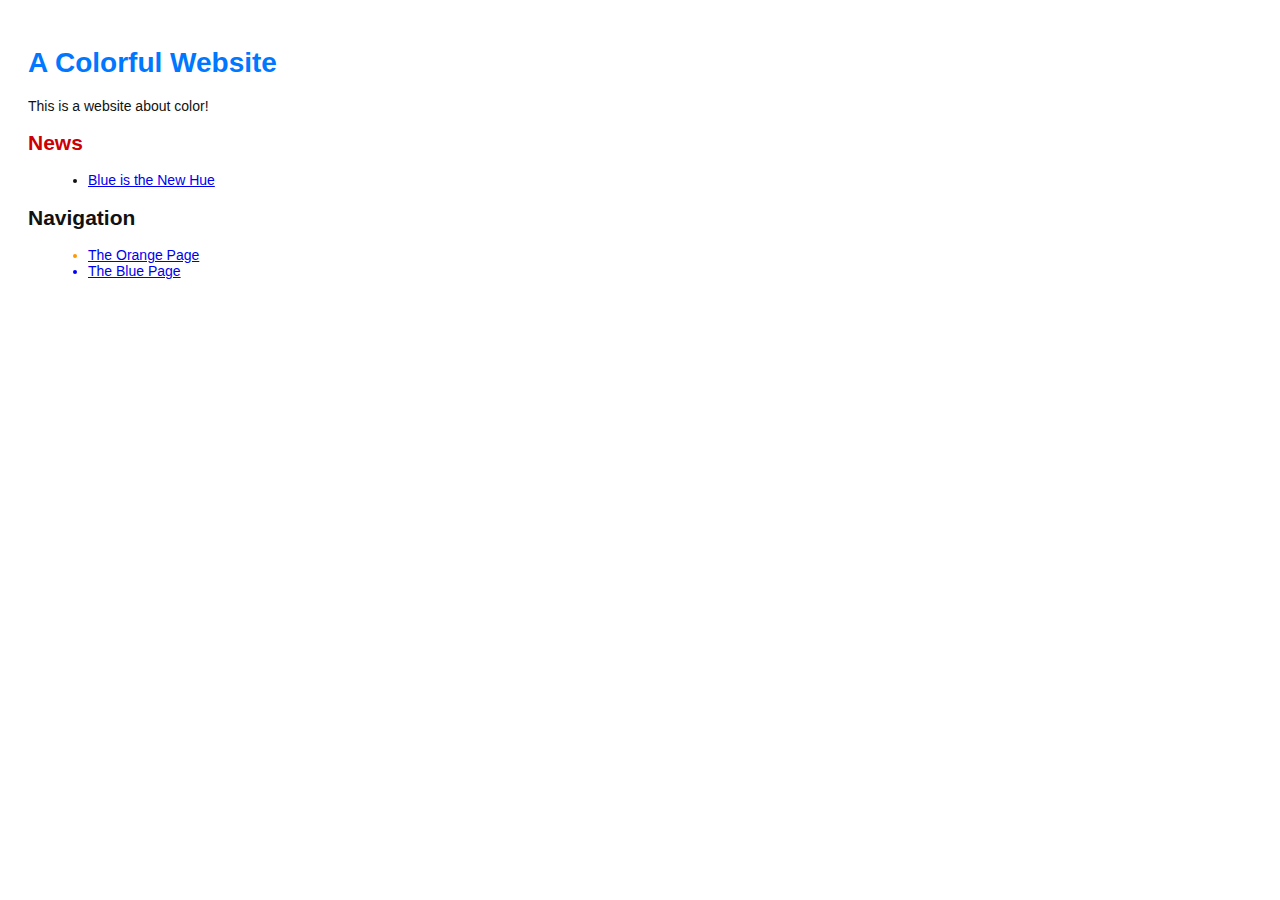
<file: index.html>
<!DOCTYPE html>
<html lang="en">
<head>
	<title>A Colorful Website</title>
	<link rel="stylesheet" href="style.css" />
	<meta charset="utf-8" />
</head>
<body>
	<h1 style="color: #07F">A Colorful Website</h1>
	<p>This is a website about color!</p>
	
	<h2 style="color: #C00">News</h2>
	<ul>
		<li><a href="news-1.html">Blue is the New Hue</a></li>
	</ul>
	<h2>Navigation</h2>
	<ul>
		<li style="color: #F90">
			<a href="orange.html">The Orange Page</a>
		</li>
		<li style="color: #00F">
			<a href="blue.html">The Blue Page</a>
		</li>
	</ul>
</body>
</html>
</file>
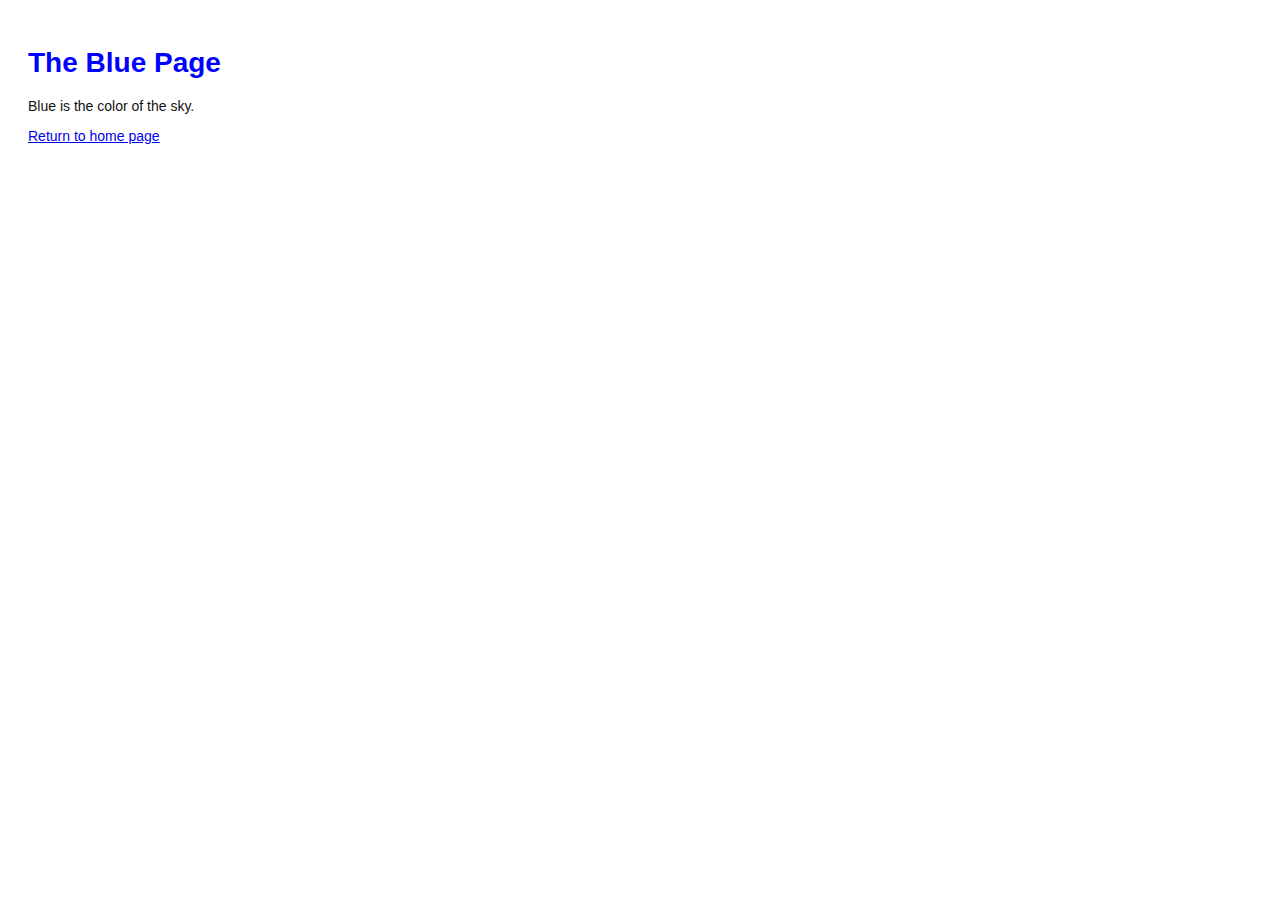
<file: blue.html>
<!DOCTYPE html>
<html lang="en">
<head>
	<title>The Blue Page</title>
	<link rel="stylesheet" href="style.css" />
	<meta charset="utf-8" />
</head>
<body>
	<h1 style="color: #00F">The Blue Page</h1>
	<p>Blue is the color of the sky.</p>
	<p><a href="index.html">Return to home page</a></p>
</body>
</html>
</file>
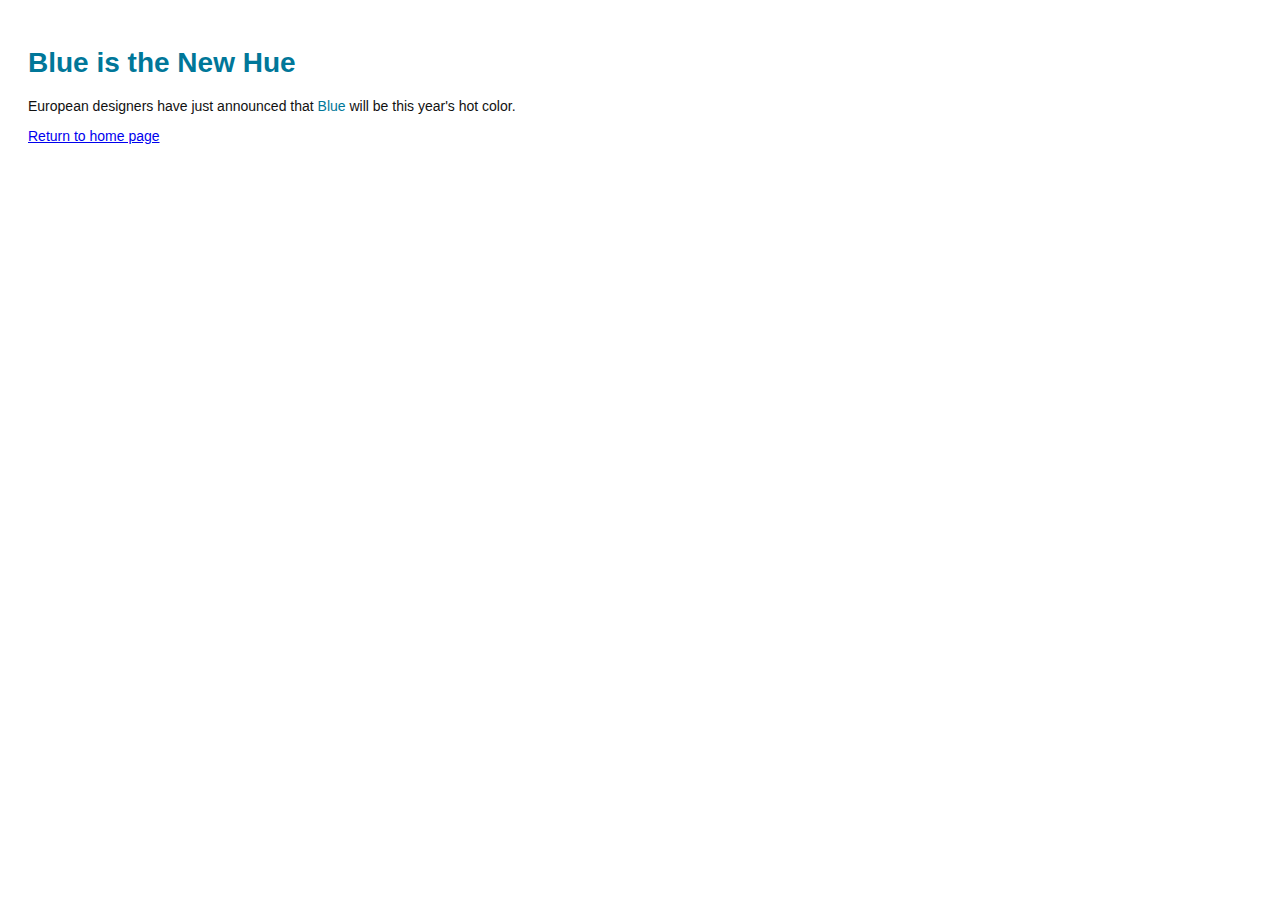
<file: news-1.html>
<!DOCTYPE html>
<html lang="en">
<head>
	<title>Blue is the New Hue</title>
	<link rel="stylesheet" href="style.css" />
	<meta charset="utf-8" />
</head>
<body>
	<h1 style="color: #079">Blue is the New Hue</h1>
	<p>European designers have just announced that 
	<span style="color: #079">Blue</span> will be this year's hot color.</p>
	
	<p><a href="index.html">Return to home page</a></p>
</body>
</html>
</file>
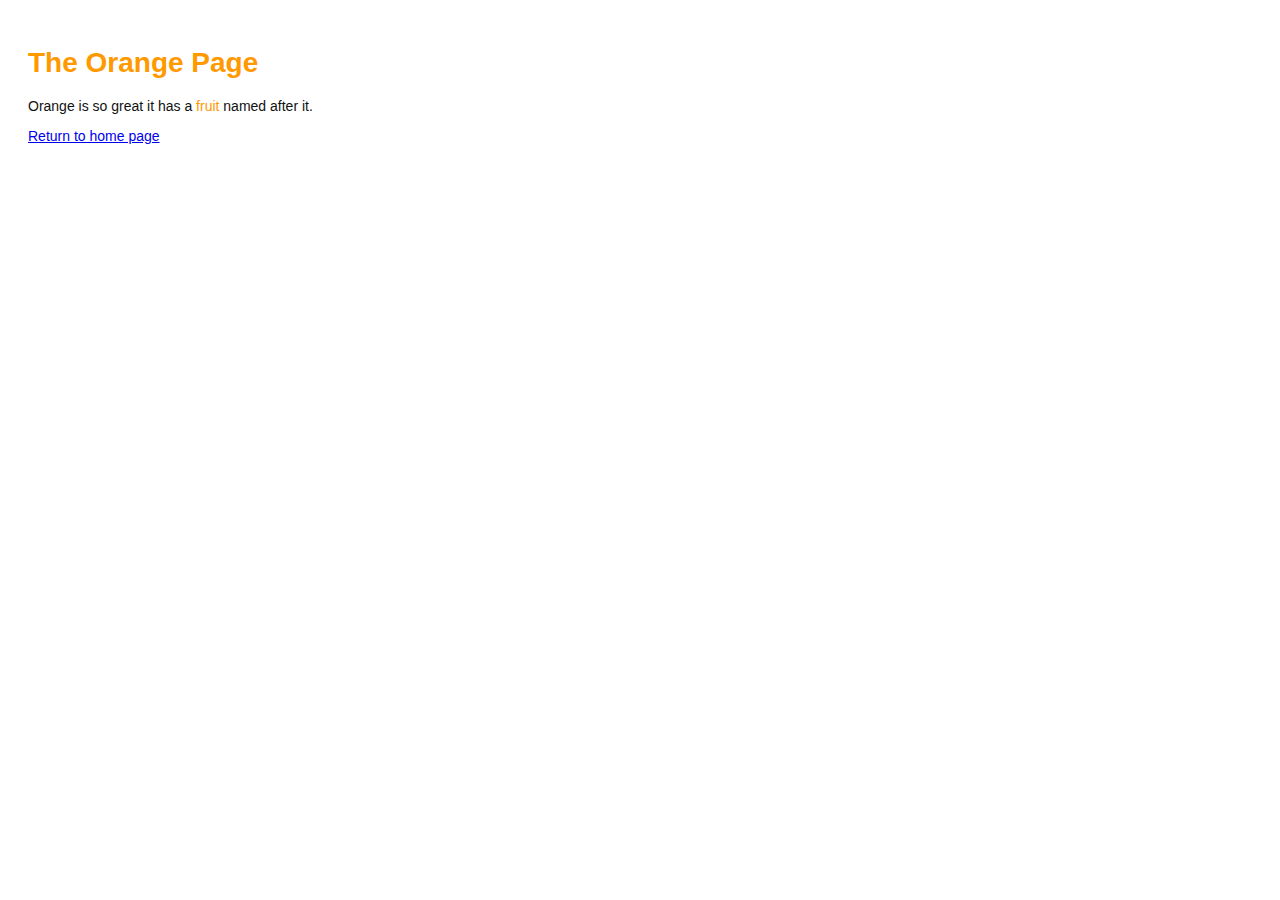
<file: orange.html>
<!DOCTYPE html>
<html lang="en">
<head>
	<title>The Orange Page</title>
	<link rel="stylesheet" href="style.css" />
	<meta charset="utf-8" />
</head>
<body>
	<h1 style="color: #F90">The Orange Page</h1>
	<p>Orange is so great it has a 
	<span style="color: #F90">fruit</span> named after it.</p>
	<p><a href="index.html">Return to home page</a></p>
</body>
</html>
</file>
<file: style.css>
body{
	padding: 20px;
	font-family:	Verdana, Arial, Helvetica, sans-serif;
	font-size:	14px;
	color:	#111;
}

p, ul {
		margin-bottom: 10px;
}

ul{
	margin-left: 20px;
}
</file>
